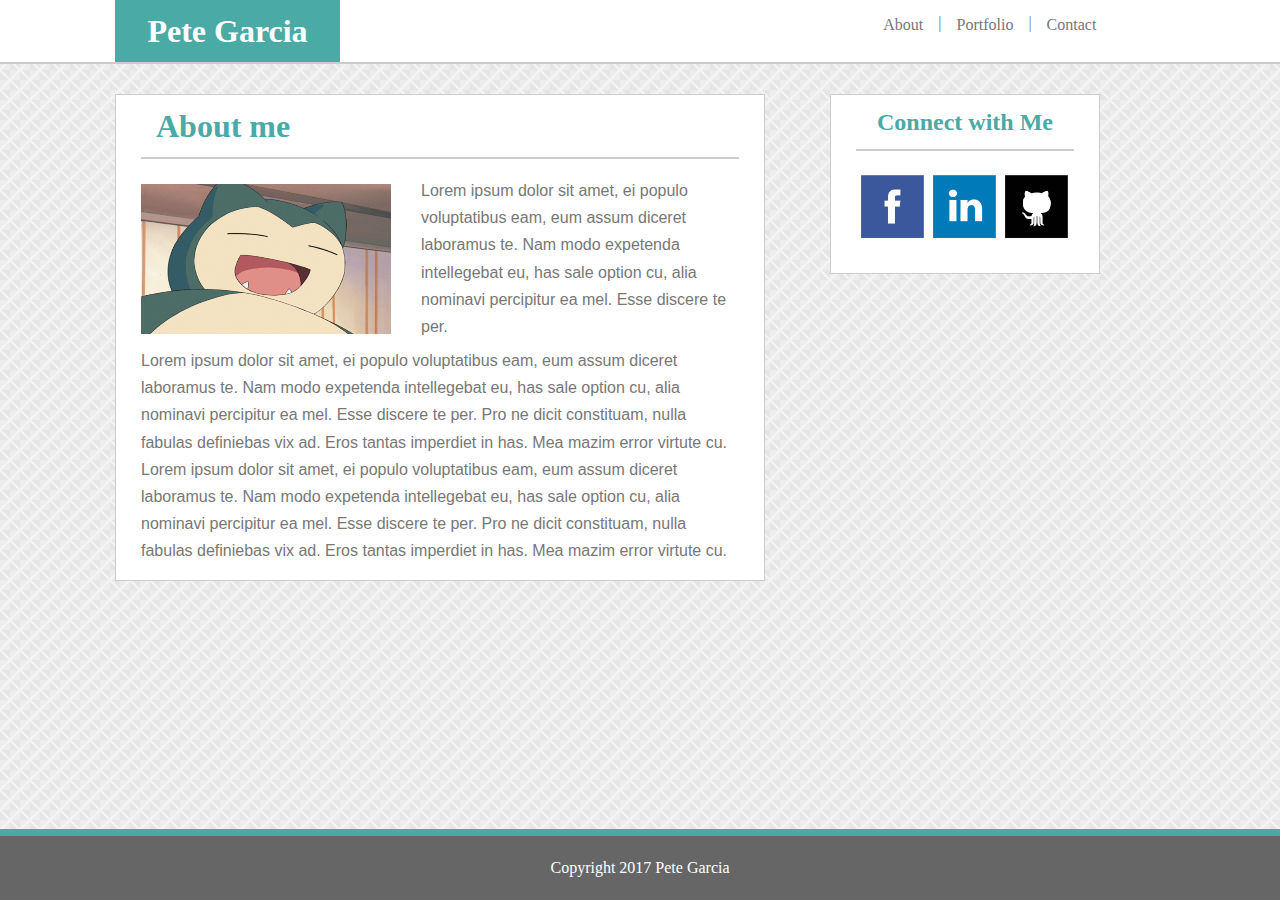
<file: index.html>
<!DOCTYPE html>
<html>
<head>
	<title>Bio</title>
	<link rel="stylesheet" href="https://maxcdn.bootstrapcdn.com/bootstrap/3.3.7/css/bootstrap.min.css" integrity="sha384-BVYiiSIFeK1dGmJRAkycuHAHRg32OmUcww7on3RYdg4Va+PmSTsz/K68vbdEjh4u" crossorigin="anonymous">
	<link rel="stylesheet" href="assets/css/style.css">
	<link rel="stylesheet" type="text/css" href="assets/css/reset.css">
</head>

<div class ="container">
	<div class="row">
		<div class ="topbar">
		<div class="col-md-4">
			<h1 class="logo">Pete Garcia</h1>
		</div>
		<div class="col-md-4"></div>
		<div class="col-md-4">
				<ul class="nav navbar-nav">
        			<li><a href="index.html">About</a></li>
					<li class="bar">|</li>
					<li><a href="portfolio.html">Portfolio</a></li>
					<li class="bar">|</li>
					<li><a href="contact.html">Contact</a></li>
				</ul>
		</div>
	</div>
	</div>


	<div class="row">
		<div class="col-md-8">
			<div class="body">
			<div class="content">
			<h2 class="contenttitle">About me</h2>
			<div class="contentwrapper">
			<div class="photowrapper">
			<img src="assets/images/snorlax.png" height="150px" width="250px">
			</div>
			<div class="textwrapper">

			<p id=sidetext>
				Lorem ipsum dolor sit amet, ei populo voluptatibus eam, eum assum diceret laboramus te. Nam modo expetenda intellegebat eu, has sale option cu, alia nominavi percipitur ea mel. Esse discere te per.  
			</p>	
			<p>
				Lorem ipsum dolor sit amet, ei populo voluptatibus eam, eum assum diceret laboramus te. Nam modo expetenda intellegebat eu, has sale option cu, alia nominavi percipitur ea mel. Esse discere te per. Pro ne dicit constituam, nulla fabulas definiebas vix ad. Eros tantas imperdiet in has. Mea mazim error virtute cu.
			</p>
			<p>
				Lorem ipsum dolor sit amet, ei populo voluptatibus eam, eum assum diceret laboramus te. Nam modo expetenda intellegebat eu, has sale option cu, alia nominavi percipitur ea mel. Esse discere te per. Pro ne dicit constituam, nulla fabulas definiebas vix ad. Eros tantas imperdiet in has. Mea mazim error virtute cu.
			</p>
			</div>

		</div>
				</div>
	</div>
	
	

		<div class="col-md-4">
			<div class="linkbox">
			<h3 id="linktitle">Connect with Me</h3>
			<ul>
			<li class="logolink"><a href="https://www.facebook.com/pete.garcia.984"><img src="assets/images/facebook.png" height="70px" width="70px"></a></li>

			<li class="logolink"><a href="https://www.linkedin.com/in/pete-garcia-7082b114b/"><img src="assets/images/linkedin.png" height="70px" width="70px"></a></li>

			<li class="logolink"><a href="https://github.com/PeteG1"><img src="assets/images/github.png" height="70px" width="70px"></a></li>
			</ul>
		</div>
	</div>
</div>
</div>

	</div>
	<div class="row">
		<div class="col-md-12">
			
		</div>
	</div>
</div>


<f id="footer">Copyright 2017 Pete Garcia</f>




</html>
</file>
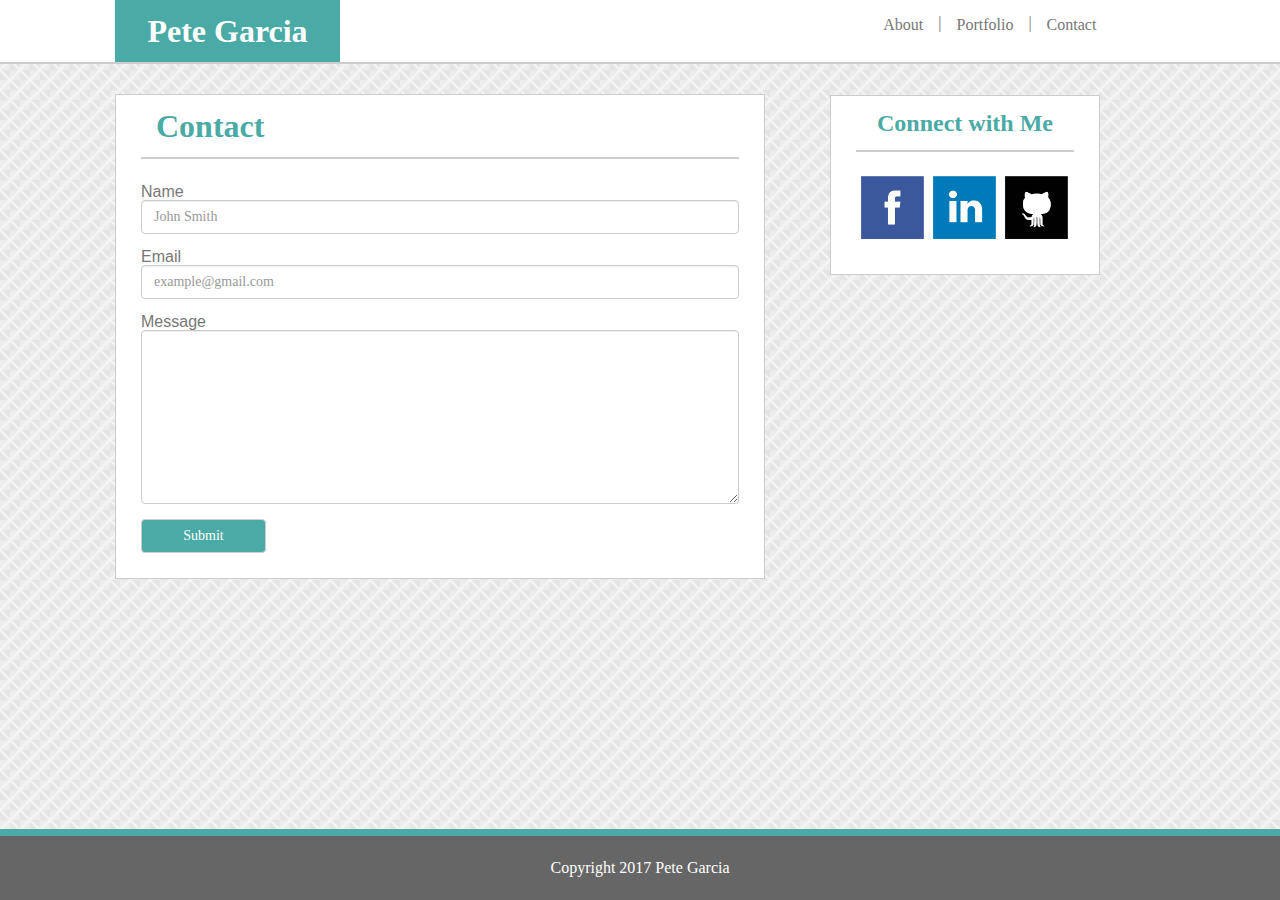
<file: contact.html>
<!DOCTYPE html>
<html>
<head>
	<title>Bio</title>
	<link rel="stylesheet" href="https://maxcdn.bootstrapcdn.com/bootstrap/3.3.7/css/bootstrap.min.css" integrity="sha384-BVYiiSIFeK1dGmJRAkycuHAHRg32OmUcww7on3RYdg4Va+PmSTsz/K68vbdEjh4u" crossorigin="anonymous">
	<link rel="stylesheet" href="assets/css/style.css">
	<link rel="stylesheet" type="text/css" href="assets/css/reset.css">
</head>

<div class ="container">
	<div class="row">
		<div class ="topbar">
		<div class="col-md-4">
			<h1 class="logo">Pete Garcia</h1>
		</div>
		<div class="col-md-4"></div>
		<div class="col-md-4">
				<ul class="nav navbar-nav">
        			<li><a href="index.html">About</a></li>
					<li class="bar">|</li>
					<li><a href="portfolio.html">Portfolio</a></li>
					<li class="bar">|</li>
					<li><a href="contact.html">Contact</a></li>
				</ul>
		</div>
	</div>
	</div>
	<div class="row">
		<div class="col-md-8">
			<div class="content">
				<h2 class="contenttitle">Contact</h2>
			<form>
				<div class="contentwrapper">
  				<div class="form-group">
    				<label for="exampleInputEmail1" id="text">Name</label>
    				<input type="email" class="form-control" id="exampleInputEmail1" placeholder="John Smith">
  				</div>
 		 		<div class="form-group">
    				<label for="exampleInputPassword1" id="text">Email</label>
    				<input type="password" class="form-control" id="exampleInputPassword1" placeholder="example@gmail.com">
  				</div>
  				<h id="text">Message</h>
  				<textarea class="form-control" rows="8"></textarea>

  				<button type="submit" class="btn btn-default" id="button">Submit</button>
			</form>
				</div>
			</div>
		</div>
	</form>

		</div>

		<div class="col-md-4">
			<div class="linkbox">
			<h3 id="linktitle">Connect with Me</h3>
			<ul>
			<li class="logolink"><a href="https://www.facebook.com/pete.garcia.984"><img src="assets/images/facebook.png" height="70px" width="70px"></a></li>

			<li class="logolink"><a href="https://www.linkedin.com/in/pete-garcia-7082b114b/"><img src="assets/images/linkedin.png" height="70px" width="70px"></a></li>

			<li class="logolink"><a href="https://github.com/PeteG1"><img src="assets/images/github.png" height="70px" width="70px"></a></li>
			</ul>
		</div>
	</div>
</div>


	<div class="row">
		<div class="col-md-12"></div>
	</div>
</div>

<f id="footer">Copyright 2017 Pete Garcia</f>


</html>
</file>
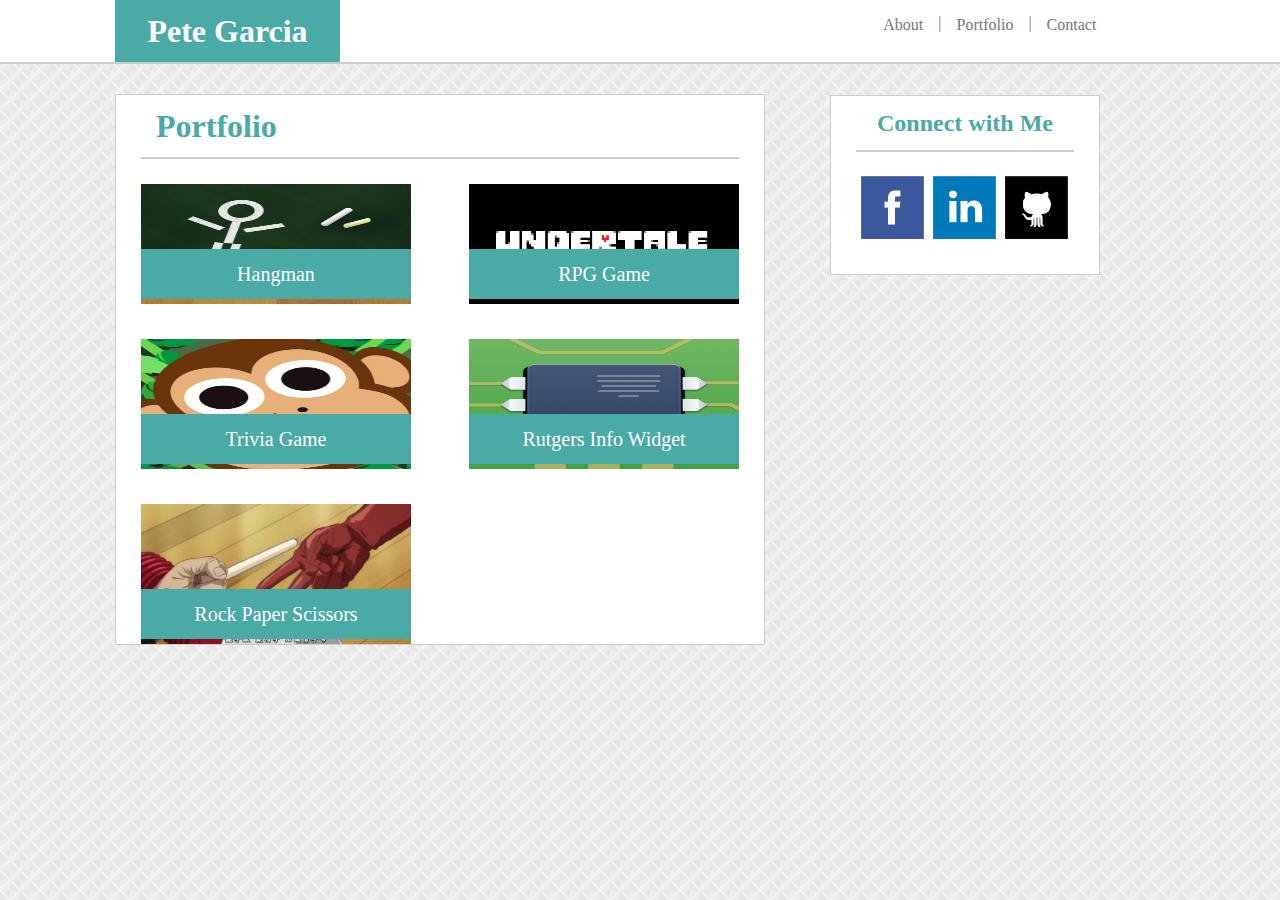
<file: portfolio.html>
<!DOCTYPE html>
<html>
<head>
	<title>Bio</title>
	<link rel="stylesheet" href="https://maxcdn.bootstrapcdn.com/bootstrap/3.3.7/css/bootstrap.min.css" integrity="sha384-BVYiiSIFeK1dGmJRAkycuHAHRg32OmUcww7on3RYdg4Va+PmSTsz/K68vbdEjh4u" crossorigin="anonymous">
	<link rel="stylesheet" href="assets/css/style.css">
	<link rel="stylesheet" type="text/css" href="assets/css/reset.css">
</head>

<div class ="container">
	<div class="row">
		<div class ="topbar">
		<div class="col-md-4">
			<h1 class="logo">Pete Garcia</h1>
		</div>
		<div class="col-md-4"></div>
		<div class="col-md-4">
				<ul class="nav navbar-nav">
        			<li><a href="index.html">About</a></li>
					<li class="bar">|</li>
					<li><a href="portfolio.html">Portfolio</a></li>
					<li class="bar">|</li>
					<li><a href="contact.html">Contact</a></li>
				</ul>
		</div>
	</div>
	</div>
	<div class="row">
		<div class="col-md-8">
			<div class="content">
				<h2 class="contenttitle">Portfolio</h2>
				<div class="contentwrapper"></div>

				<div class="imgwrap">
		
		<a href="#" target="_blank">
			<img class="image1" src="assets/images/hangman.jpg" alt="Picture of app.">
			<div class="image1text">Hangman</div>
		</a>

</div>
					
<div class="imgwrap">

		<a href="#" target="_blank">
			<img class="image2" src="assets/images/rpggame.jpg" alt="Picture of app.">
			<div class="image2text">RPG Game</div>
						</a>

</div>
					
<div class="imgwrap">

		<a href="#" target="_blank">
			<img class="image3" src="assets/images/trivia.jpg" alt="Picture of app.">
			<div class="image3text">Trivia Game</div>
		</a>

</div>
				
<div class="imgwrap">

		<a href="#" target="_blank">
			<img class="image4" src="assets/images/infowidget.jpg" alt="Picture of app.">
			<div class="image4text">Rutgers Info Widget</div>
		</a>

</div>
					
<div class="imgwrap">

		<a href="#" target="_blank">
			<img class="image5" src="assets/images/rps.jpg" alt="Picture of app.">
			<div class="image5text">Rock Paper Scissors</div>
		</a>
</div>

			</div>


		</div>
</div>
		<div class="col-md-4">
			<div class="linkbox">
			<h3 id="linktitle">Connect with Me</h3>
			<ul>
			<li class="logolink"><a href="https://www.facebook.com/pete.garcia.984"><img src="assets/images/facebook.png" height="70px" width="70px"></a></li>

			<li class="logolink"><a href="https://www.linkedin.com/in/pete-garcia-7082b114b/"><img src="assets/images/linkedin.png" height="70px" width="70px"></a></li>

			<li class="logolink"><a href="https://github.com/PeteG1"><img src="assets/images/github.png" height="70px" width="70px"></a></li>
			</ul>
		</div>
		
	</div>
</div>
</div>

	<div class="row">
		<div class="col-md-12"></div>
	</div>
</div>



</html>
</file>
<file: assets/css/style.css>
html. body {
	height: 100%;
	width: 100%;
}

body {
	background-image: url(../images/background.png);
}


.logo {
	color: white;
	background-color: #4aaaa5;
	font-family: 'Georgia', Times, Times New Roman, serif;
	text-align: center;
	width: 225px;
	position: relative;
	font-size: 32px;
	font-weight: 700;
	padding-bottom: 15px;
	padding-top: 15px;
	margin-left: 100px;
}

.topbar {
	height: 64px;
	background-color: white;
	width: 100%;
	border-style: solid;
	border-width: 2px;
	border-color: #cccccc;
	border-left: hidden;
	border-right: hidden;
	border-top: hidden;
}

.contenttitle {
	color: #4aaaa5;
	font-family: 'Georgia', Times, Times New Roman, serif;
	font-size: 32px;
	font-weight: bold;
	padding-top: 15px;
	padding-bottom: 15px;
	border-style: solid;
	border-width: 2px;
	border-color: #cccccc;
	border-left: hidden;
	border-right: hidden;
	border-top: hidden;
	padding-right: 15px;
	padding-left: 15px;


}


.content {
	width: 650px;
	margin-left: 100px;
	background-color: white;
	margin-top: 30px;
	border-style: solid;
	border-color: #cccccc;
	border-width: 1px;
	padding-left: 25px;
	padding-right: 25px;
	position: fixed;
}

.contentwrapper {
	padding-top: 25px;
	padding-bottom: 25px;
}
.textwrapper {
	font-family: 'Arial', 'Helvetica Neue', Helvetica, sans-serif;
	float: right;
	color: #777777 ;
	margin-bottom: 15px;
	line-height: 1.7em;

}

.photowrapper {
	float: none;
	margin-bottom: 10px;
	margin-right: 10px;
	
}

#text {
	color: #777777;
	font-family: 'Arial', 'Helvetica Neue', Helvetica, sans-serif;	
}

#sidetext {
	color: #777777;
	font-family: 'Arial', 'Helvetica Neue', Helvetica, sans-serif;
	margin: -170px 0px -0px 280px;
	float:right;
}

#linktitle {
	color: #4aaaa5;
	font-family: 'Georgia', Times, Times New Roman, serif;
	font-size: 24px;
	font-weight: bold;
	text-align: center;
	padding-top: 15px;
	padding-bottom: 15px;
	border-style: solid;
	border-width: 2px;
	border-color: #cccccc;
	border-left: hidden;
	border-right: hidden;
	border-top: hidden;
	
}

.linkbox {
	width: 270px;
	background-color: white;
	height: 180px;
	margin-top: 30px;
	margin-left: 800px;
	padding-left: 25px;
	padding-right: 25px;
	border-style: solid;
	border-color: #cccccc;
	border-width: 1px;
	position: fixed;
}


.container {
	width: 100%
}

.bar {
	margin-top: 15px;
	color: #777777;
}


.imgwrap {
	position: relative;
	text-align: center;
}

.image1 {
	float: left;
	padding-bottom: 35px;
	width: 270px;
	height: 180px;
	padding-top: 25px;
	margin-top: -50px;
}

.image1text {
	position: absolute;
	font-family: 'Georgia', Times, Times New Roman, serif;
	color: white;
	font-size: 20px;
	background-color: #4aaaa5;
	width: 270px;
	padding: 15px 0 15px 0;
	top: 40px;
}

.image2 {
	float: right;
	padding-bottom: 35px;
	width: 270px;
	height: 180px;
	padding-top: 25px;
	margin-top: -50px;
}

.image2text {
	position: absolute;
	font-family: 'Georgia', Times, Times New Roman, serif;
	color: white;
	font-size: 20px;
	background-color: #4aaaa5;
	width: 270px;
	padding: 15px 0 15px 0;
	top: 40px;
	left: 328px;
}

.image3 {
	float: left;
	padding-bottom: 50px;
	width: 270px;
	height: 180px;
}

.image3text {
	position: absolute;
	font-family: 'Georgia', Times, Times New Roman, serif;
	color: white;
	font-size: 20px;
	background-color: #4aaaa5;
	width: 270px;
	padding: 15px 0 15px 0;
	top: 205px;
}

.image4 {
	float: right;
	padding-bottom: 35px;
	width: 270px;
	height: 165px;
}

.image4text {
	position: absolute;
	font-family: 'Georgia', Times, Times New Roman, serif;
	color: white;
	font-size: 20px;
	background-color: #4aaaa5;
	width: 270px;
	padding: 15px 0 15px 0;
	top: 205px;
	left: 328px;
}

.image5 {
	float: left;
	width: 270px;
	height: 140px;
	right: 270px;
	position: relative;
}

.image5text {
	position: absolute;
	font-family: 'Georgia', Times, Times New Roman, serif;
	color: white;
	font-size: 20px;
	background-color: #4aaaa5;
	width: 270px;
	padding: 15px 0 15px 0;
	top: 380px;
}

a:link {
	color: #777777;
	text-decoration: none;
	font-family: 'Georgia', Times, Times New Roman, serif;
}

a:visited {
	color: #777777;
	text-decoration: none;
	font-family: 'Georgia', Times, Times New Roman, serif;
}


.logolink {
	float: left;
	margin-left: 2px;
	margin-top: 20px;

}

#footer {
	background-color: #666666;
	color: white;
	bottom: 0;
	position:absolute;
	padding: 24px;
	text-align: center;
	width: 100%;
	left: 0;
	border-style: solid;
	border-color: #4aaaa5;
	border-left: hidden;
	border-right: hidden;
	border-bottom: hidden;
	border-width: 7px;
}

#button {
	color: white;
	background-color: #4aaaa5;
	font-family: 'Georgia', Times, Times New Roman, serif;
	width: 125px;
	margin-top: 15px;

}
</file>
